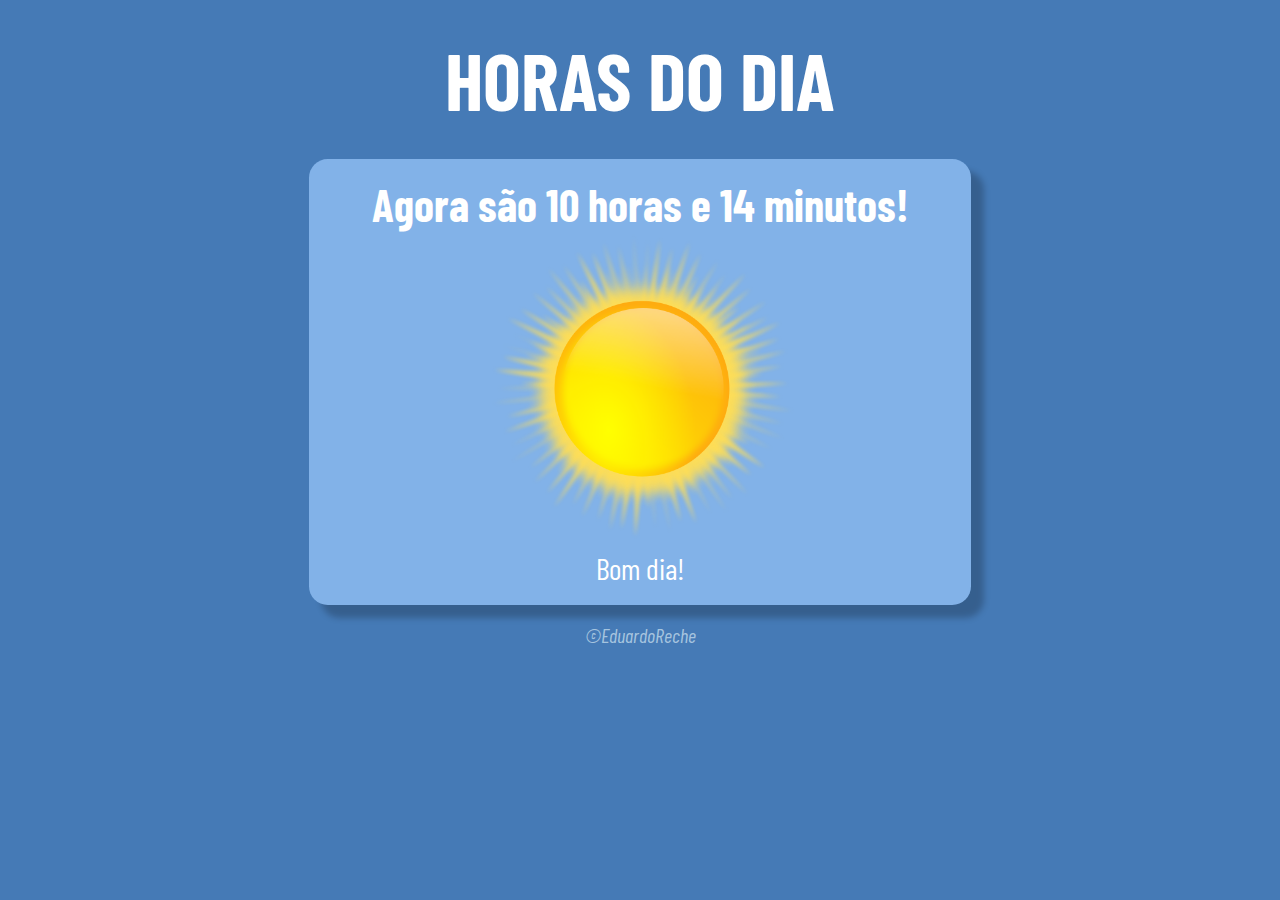
<file: projetos/ex01/ex01.html>
<!DOCTYPE html>
<html lang="pt-br">
<head>
    <meta charset="UTF-8">
    <meta name="viewport" content="width=device-width, initial-scale=1.0">
    <meta http-equiv="refresh" content="60; url=ex01.html">
    <link rel="shortcut icon" href="https://cdn-icons-png.flaticon.com/512/4305/4305432.png" type="image/x-icon">
    <link href="https://fonts.googleapis.com/css2?family=Barlow+Condensed:ital,wght@0,100;0,200;0,300;0,400;0,500;0,600;0,700;0,800;0,900;1,100;1,200;1,300;1,400;1,500;1,600;1,700;1,800;1,900&family=Poppins:ital,wght@0,100;0,200;0,300;0,400;0,500;0,600;0,700;0,800;0,900;1,100;1,200;1,300;1,400;1,500;1,600;1,700;1,800;1,900&family=Source+Code+Pro:ital,wght@0,200..900;1,200..900&display=swap" rel="stylesheet">
    <script src="ex01.js" defer></script>
    <title>Horas do Dia</title>
    <style>
        *{
            margin: 0;
            padding: 0;
        }
        body{
            background-color: lightskyblue;
            font-family: 'Barlow Condensed';
            color: azure;
            zoom: 125%;
        }
        .site{
            animation: fade-in 3s;
        }
        .title{
            display: flex;
            justify-content: center;
            padding: 25px;
            font-size: 2rem;
        }
        .container{
            display: flex;
            align-items: center;
            flex-direction: column;
            font-size: 1.5rem;
            background-color: lightslategray;
            margin: 0 auto;
            width: 500px;
            border-radius: 15px;
            text-align: center;
            padding: 15px;
            -webkit-box-shadow: 10px 10px 5px 0px rgba(0,0,0,0.22);
            -moz-box-shadow: 10px 10px 5px 0px rgba(0,0,0,0.22);
            box-shadow: 10px 10px 5px 0px rgba(0,0,0,0.22);
        }
        .logomarca{
            text-align: center;
            margin-top: 15px;
            color: rgba(240, 255, 255, 0.582);
            font-style: italic;            
        }
        #imghora{
            animation: rotate 30s linear infinite;
        }
        @keyframes fade-in{
            from{
                transform: scale(0.9);
                opacity: 0;
            }
            to{
                transform: scale(1);
                opacity: 100;
            }
        }
        @keyframes rotate{
            from{
                transform: rotate(0deg);
            }
            to{
                transform: rotate(360deg);
            }
        }
        @media(max-width: 820px){
            .container{
                width: 350px;
            }
        }
        @media(max-width: 520px){
            .container{
                width: 75%;
            }
            img{
                width: 150px;
            }
            .title{
                font-size: 1.5rem;
            }
            .container h2{
                font-size: 1.75rem;
            }
        }
    </style>
</head>
<body>
    <section class="site">
        <div class="title">
            <h1>HORAS DO DIA</h1>
        </div>

        <div class="container">
            <h2>Agora são <span id="hrs"></span></h3>
            <div id="imghora"></div>    
            <p id="hoursmsg"></p> 
        </div>

        <p class="logomarca">©EduardoReche</p>
    </section>
</body>
</html>
</file>
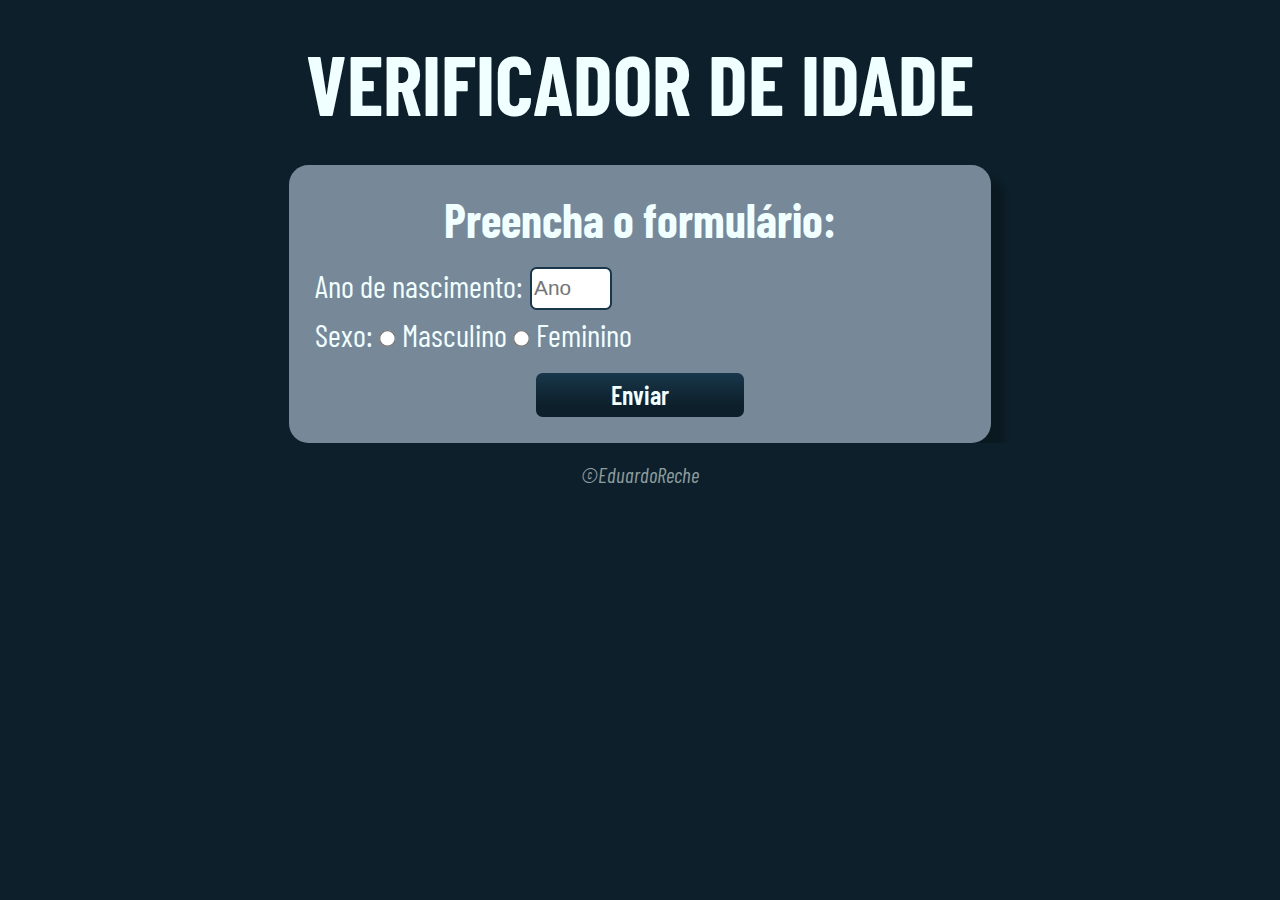
<file: projetos/ex02/ex02.html>
<!DOCTYPE html>
<html lang="pt-br">
<head>
    <meta charset="UTF-8">
    <meta name="viewport" content="width=device-width, initial-scale=1.0">
    <link rel="shortcut icon" href="https://pnghq.com/wp-content/uploads/pnghq.com-age-png-photo.png" type="image/x-icon">
    <link href="https://fonts.googleapis.com/css2?family=Barlow+Condensed:ital,wght@0,100;0,200;0,300;0,400;0,500;0,600;0,700;0,800;0,900;1,100;1,200;1,300;1,400;1,500;1,600;1,700;1,800;1,900&family=Poppins:ital,wght@0,100;0,200;0,300;0,400;0,500;0,600;0,700;0,800;0,900;1,100;1,200;1,300;1,400;1,500;1,600;1,700;1,800;1,900&family=Source+Code+Pro:ital,wght@0,200..900;1,200..900&display=swap" rel="stylesheet">
    <script src="ex02.js" defer></script>
    <title>Verificador de idade</title>
    <style>
        *{
            margin: 0;
            padding: 0;
        }
        html{
            height: 100%;
        }
        body{
            background: rgb(24,55,75);
            background-color: rgba(13,31,42,1);
            background-size: cover;
            background-position: center;
            background-repeat: no-repeat;
            font-family: 'Barlow Condensed';
            color: azure;
            zoom: 130%;
            height: 100%;
        }
        .site{
            animation: fade-in2 3s;
        }
        .title{
            display: flex;
            justify-content: center;
            padding: 25px;
            font-size: 2rem;
        }
        .container{
            display: flex;
            flex-direction: column;
            gap: 15px;
            font-size: 1.5rem;
            background-color: lightslategray;
            margin: 0 auto;
            width: 500px;
            border-radius: 15px;
            text-align: center;
            padding: 20px;
            -webkit-box-shadow: 10px 10px 5px 0px rgba(0,0,0,0.22);
            -moz-box-shadow: 10px 10px 5px 0px rgba(0,0,0,0.22);
            box-shadow: 10px 10px 5px 0px rgba(0,0,0,0.22);
        }
        .submit{
            display: flex;
            padding: 5px;
            justify-content: center;
            color: azure;
            background: rgb(24,55,75);
            background: linear-gradient(180deg, rgba(24,55,75,1) 0%, rgba(13,31,42,1) 74%);
            border-radius: 5px;
            width: 30%;
            margin: 0 auto;
            cursor: pointer;
            font-size: 20px;
            transition: 0.3s;
            border: none;
            margin-top: 15px;
            font-weight: 600;
        }
        .submit:hover{
            background-color: rgb(39, 81, 109);
            transform: scale(1.1);
            transition: 0.3s;
            
        }
        .logomarca{
            text-align: center;
            padding-top: 15px;
            color: rgba(240, 255, 255, 0.582);
            font-style: italic;
            box-sizing: border-box;
            background-color: rgba(13,31,42,1);           
        }
        .imagemsexo{
            margin-top: 15px;
            animation: fade-in 1.2s;
        }
        .resultadoform{
            margin-top: 15px;
            animation: fade-in 1.2s;
        }
        .year{
            display: flex;
            align-items: flex-start;
        }
        #yearbirth{
            border-radius: 5px;
            border: 2px solid rgb(24,55,75);
            height: 30px;
            padding-block: 0px;
            padding-inline: 2px;
            font-size: 16px;
            width: 15%;
            margin-left: 5px;
        }
        form{
            display: flex;
            gap: 5px;
            flex-direction: column;
            align-items: flex-start;
        }
        @keyframes fade-in {
            from{
                transform: scale(0.8);
                opacity: 0;
            }
            to{
                transform: scale(1);
                opacity: 100;
            }
        }
        @keyframes fade-in2 {
            from{
                transform: scale(0.9);
                opacity: 0;
            }
            to{
                transform: scale(1);
                opacity: 100;
            }
        }

        @media(max-width: 820px){
            .container{
                width: 350px;
            }
        }
        @media(max-width: 580px){

            .site{
                padding-top: 20px;
            }

            .container{
                width: 75%;
            }
            img{
                width: 150px;
            }

            form{
                align-items: center;
            }
            #yearbirth{
                width: 50%;
            }
            .year{
                flex-direction: column;
                align-items: center;
            }
            .title{
                font-size: 1.25rem;
            }
            .container h2{
                font-size: 1.75rem;
            }
            .sexselect{
                display: flex;
                flex-direction: column;
                justify-content: center;
            }
        }
        @media(max-width: 380px){
            .title{
                font-size: 1rem;
            }
            .container{
                width: 60%;
            }
        }
    </style>
</head>
<body>
    <section class="site">
        <div class="title">
            <h1>VERIFICADOR DE IDADE</h1>
        </div>

        <div class="container">
            <h2>Preencha o formulário:</h2>

            <div class="form">
                <form>
                    <div class="year">
                        <label>Ano de nascimento:</label>
                        <input type="number" id="yearbirth" placeholder="Ano">
                    </div>
                    <div class="sexselect">
                        <label>Sexo:</label>
                        <label><input type="radio" name="Sexo" class="sexodapessoa" value="Homem"> Masculino</label>
                        <label><input type="radio" name="Sexo" class="sexodapessoa" value="Mulher"> Feminino</label>
                    </div>
                </form>
                <p class="submit" onclick="mostrar()">Enviar</p>
                <div id="detect"></div>
                <div id="imgpeople"></div>
            </div> 

        </div>
            <p class="logomarca">©EduardoReche</p>  
    </section>
</body>
</html>
</file>
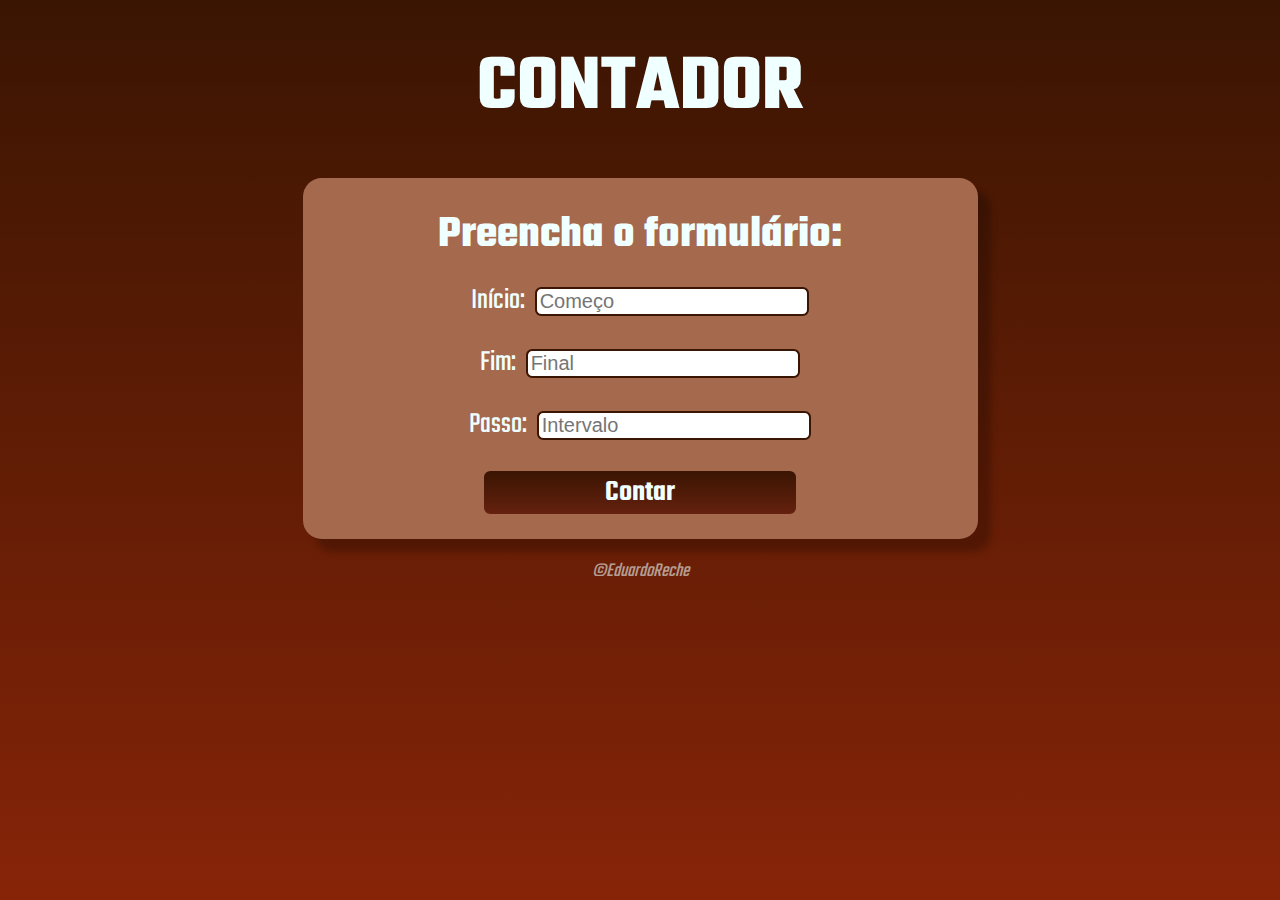
<file: projetos/ex03/ex03.html>
<!DOCTYPE html>
<html lang="pt-br">
<head>
    <meta charset="UTF-8">
    <meta name="viewport" content="width=device-width, initial-scale=1.0">
    <link rel="shortcut icon" href="https://static.thenounproject.com/png/4522695-200.png" type="image/x-icon">
    <link href="https://fonts.googleapis.com/css2?family=Teko:wght@300..700&display=swap" rel="stylesheet">
    <script src="ex03.js" defer></script>
    <title>Contador</title>
    <style>
        *{
            margin: 0;
            padding: 0;
        }
        html{
        height: 100%;
        }
        body{
            background: linear-gradient(180deg, rgb(58, 21, 2) 0%, rgba(135,36,8,1) 100%);
            background-size: cover;
            background-repeat: no-repeat;
            background-attachment: fixed;
            font-family: 'Teko';
            color: azure;
            zoom: 125%;
        }
        .site{
            animation: fade-in2 3s;
        }
        .title{
            display: flex;
            justify-content: center;
            padding: 25px;
            font-size: 2rem;
        }
        .container{
            font-size: 1.5rem;
            background-color: rgb(165, 105, 78);
            margin: 0 auto;
            width: 500px;
            border-radius: 15px;
            text-align: center;
            padding: 20px;
            -webkit-box-shadow: 10px 10px 5px 0px rgba(0,0,0,0.22);
            -moz-box-shadow: 10px 10px 5px 0px rgba(0,0,0,0.22);
            box-shadow: 10px 10px 5px 0px rgba(0,0,0,0.22);
        }
        .submit{
            color: azure;
            background: linear-gradient(180deg, rgb(58, 21, 2) 0%, rgb(100, 33, 14) 100%);
            border-radius: 5px;
            width: 50%;
            cursor: pointer;
            transition: 0.3s;
            border: none;
            margin: 0 auto;
            font-weight: 600;
            margin-top: 10px;
        }
        .submit:hover{
            transform: scale(1.05);
            transition: 0.3s;    
        }
        .logomarca{
            text-align: center;
            margin-top: 15px;
            color: rgba(240, 255, 255, 0.582);
            font-style: italic;            
        }
        .year{
            display: flex;
            flex-direction: column;
            padding: 10px;
            gap: 15px;
        }
        .ctngnumber{
            animation: fade-in 0.5s;
        }
        input{
            border-radius: 5px;
            border: 2px solid rgb(58, 21, 2);
            padding-inline: 2px;
            font-size: 16px;
            height: 20px;
            margin-left: 5px;
        }
        #detect{
            text-align: justify;
        }
        @keyframes fade-in {
            from{
                transform: scale(0.8);
                opacity: 0;
            }
            to{
                transform: scale(1);
                opacity: 100;
            }
        }
        @keyframes fade-in2 {
            from{
                transform: scale(0.9);
                opacity: 0;
            }
            to{
                transform: scale(1);
                opacity: 100;
            }
        }
        @media(max-width: 820px){
            .container{
                width: 350px;
            }
        }
        @media(max-width: 520px){
            .container{
                width: 75%;
            }
            img{
                width: 150px;
            }
            .title{
                font-size: 1.5rem;
                padding: 10px;
            }
            .container h2{
                font-size: 1.75rem;
                margin-block: 0px;
            }
        }
    </style>
</head>
<body>
    <section class="site">
        <div class="title">
            <h1>CONTADOR</h1>
        </div>
        <div class="container">
            <h2>Preencha o formulário:</h2>
            <div class="form">
                    <div class="year">
                        <div>
                            <label for="comeco">Início:</label>
                            <input type="number" id="comeco" required placeholder="Começo">
                        </div>
                        <div>
                            <label for="fim">Fim:</label>
                            <input type="number" id="fim" required placeholder="Final">
                        </div>
                        <div>
                            <label for="intervalo">Passo:</label>
                            <input type="number" id="intervalo" required placeholder="Intervalo">
                        </div>
                    </div>
                <p class="submit" onclick="contar()">Contar</p>
                <div id="detect"></div>
            </div>
        </div>
        <footer class="logomarca">©EduardoReche</footer>
    </section>
</body>
</html>
</file>
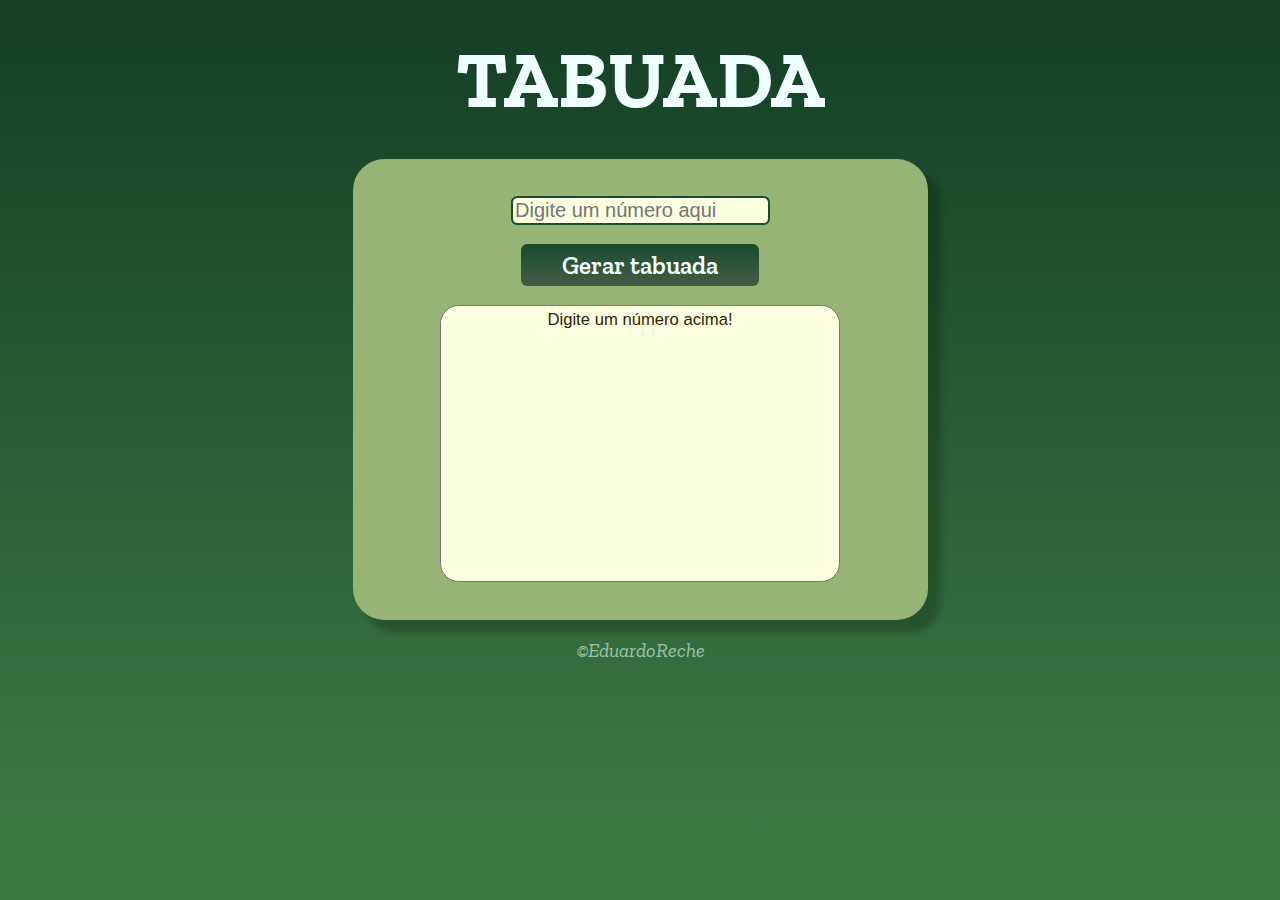
<file: projetos/ex04/ex04.html>
<!DOCTYPE html>
<html lang="pt-br">
<head>
    <meta charset="UTF-8">
    <meta name="viewport" content="width=device-width, initial-scale=1.0">
    <link rel="shortcut icon" href="https://static.thenounproject.com/png/4522695-200.png" type="image/x-icon">
    <link href="https://fonts.googleapis.com/css2?family=Zilla+Slab:ital,wght@0,300;0,400;0,500;0,700;1,300;1,400;1,700&display=swap" rel="stylesheet">
    <script src="ex04.js" defer></script>
    <title>Tabuada</title>
    <style>
        *{
            margin: 0;
            padding: 0;
        }
        html{
        height: 100%;
        }
        body{
            background: linear-gradient(180deg, rgb(22, 65, 39) 5%, rgb(61, 121, 67) 92%);
            background-size: cover;
            background-repeat: no-repeat;
            background-attachment: fixed;
            font-family: 'Zilla Slab';
            color: azure;
            zoom: 125%;
        }
        .site{
            animation: fade-in 3s;
        }
        .title{
            display: flex;
            justify-content: center;
            padding: 25px;
            font-size: 2rem;
        }
        .container{
            display: flex;
            flex-direction: column;
            gap: 15px;
            background-color: #96b476;
            margin: 0 auto;
            width: 400px;
            border-radius: 25px;
            padding: 30px;
            -webkit-box-shadow: 10px 10px 5px 0px rgba(0,0,0,0.22);
            -moz-box-shadow: 10px 10px 5px 0px rgba(0,0,0,0.22);
            box-shadow: 10px 10px 5px 0px rgba(0,0,0,0.22);
        }
        .submit{
            display: flex;
            padding: 5px;
            justify-content: center;
            color: azure;
            background: linear-gradient(180deg, rgba(26,77,46,1) 5%, rgb(65, 90, 68) 92%);
            border-radius: 5px;
            width: 45%;
            cursor: pointer;
            font-size: 20px;
            transition: 0.3s;
            margin: 0 auto;
            font-weight: 600;
        }
        .submit:hover{
            transform: scale(1.05);
            transition: 0.3s;          
        }
        .logomarca{
            text-align: center;
            margin-top: 15px;
            color: rgba(240, 255, 255, 0.582);
            font-style: italic;            
        }
        .tbditem{
            animation: fade-in 2s;
        }
        input{
            border-radius: 5px;
            border: 2px solid rgba(26,77,46,1);
            padding-inline: 2px;
            font-size: 16px;
            width: 50%;
            margin: 0 auto;
            height: 20px;
            background-color: #FCFFE0;
            color: rgb(51, 33, 10);
        }
        select{
            width: 80%;
            margin: 0 auto;
            text-align: center;
            background-color: #FCFFE0;
            border-radius: 15px;
            overflow: hidden;
            color: rgb(51, 33, 10);
        }
        option{
            padding-block: 3px;
        }
        #detect{
            padding: 10px;
            text-align: justify;
        }
        @keyframes fade-in {
            from{
                transform: scale(0.99);
                opacity: 0;
            }
            to{
                transform: scale(1);
                opacity: 100;
            }
        }
        @media(max-width: 820px){
            .container{
                width: 350px;
            }
        }
        @media(max-width: 520px){
            .container{
                width: 65%;
            }
            .submit{
                width: auto;
            }
            input{
                width: 90%;
            }
            select{
                width: 90%;
            }
            img{
                width: 150px;
            }
            .title{
                font-size: 1.5rem;
            }
            .container h2{
                font-size: 1.75rem;
            }
        }
    </style>
</head>
<body>
    <section class="site">
        <div class="title">
            <h1>TABUADA</h1>
        </div>
        <div class="container">
            <input type="number" id="Numero" required placeholder="Digite um número aqui">
            <p class="submit" onclick="gerar()">Gerar tabuada</p>
            <select id="tbd" size="10">
                <option>Digite um número acima!</option>
            </select>
        </div>
        <footer class="logomarca">©EduardoReche</footer>
    </section>
</body>
</html>
</file>
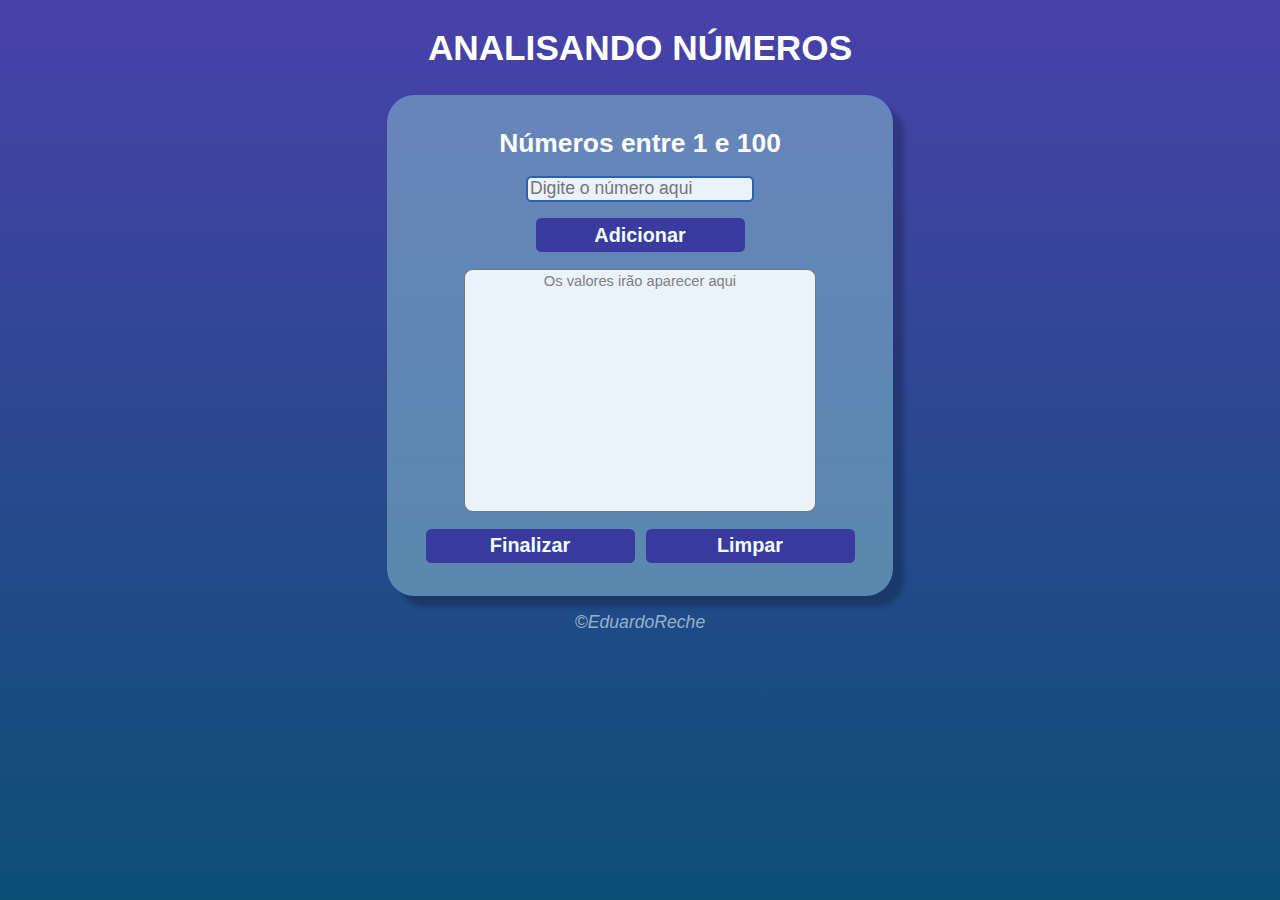
<file: projetos/ex05/ex05.html>
<!DOCTYPE html>
<html lang="pt-br">
<head>
    <meta charset="UTF-8">
    <meta name="viewport" content="width=device-width, initial-scale=1.0">
    <link rel="shortcut icon" href="https://static.thenounproject.com/png/4522695-200.png" type="image/x-icon">
    <script src="ex05.js" defer></script>
    <title>Analisando Números</title>
    <style>
        *{
            margin: 0;
            padding: 0;
        }
        html{
        height: 100vh;
        }
        body{
            background: linear-gradient(180deg, rgba(41, 33, 155, 0.856) 1%, rgb(12, 79, 117) 100%);
            background-size: cover;
            background-repeat: no-repeat;
            background-attachment: fixed;
            font-family: Arial, Helvetica, sans-serif;
            color: white;
            zoom: 110%;
        }
        .site{
            animation: fade-in 3s;
        }
        .title{
            display: flex;
            justify-content: center;
            padding: 25px;
            font-size: 2rem;
            font-weight: bold;
        }
        .container{
            display: flex;
            flex-direction: column;
            gap: 15px;
            background-color: rgba(127, 178, 201, 0.603);
            margin: 0 auto;
            width: 400px;
            border-radius: 25px;
            padding: 30px;
            -webkit-box-shadow: 10px 10px 5px 0px rgba(0,0,0,0.22);
            -moz-box-shadow: 10px 10px 5px 0px rgba(0,0,0,0.22);
            box-shadow: 10px 10px 5px 0px rgba(0,0,0,0.22);
        }
        .submit{
            display: flex;
            padding: 5px;
            justify-content: center;
            color: azure;
            background:rgba(50, 42, 155, 0.829);
            border-radius: 5px;
            width: 45%;
            cursor: pointer;
            font-size: 18px;
            transition: 0.3s;
            margin: 0 auto;
            font-weight: 600;
        }
        .submit:hover{
            transform: scale(1.05);
            transition: 0.3s;          
        }
        .logomarca{
            text-align: center;
            margin-top: 15px;
            color: rgba(240, 255, 255, 0.582);
            font-style: italic;            
        }

        .buttons{
            display: flex;
            justify-content: space-between;
        }

        #resultado{
            display: none;
            animation: fade-in 2s;
            font-size: 18px;
            text-align: justify;
        }

        #placeholder{
            color: gray;
        }

        input{
            border-radius: 5px;
            border: 2px solid rgb(42, 97, 179);
            padding-inline: 2px;
            font-size: 16px;
            width: 50%;
            margin: 0 auto;
            height: 20px;
            background-color: rgb(234, 242, 252);
            color: rgb(37, 36, 36);
        }
        select{
            width: 80%;
            margin: 0 auto;
            text-align: center;
            background-color: rgb(234, 242, 252);
            border-radius: 8px;
            color: rgb(37, 36, 36);
        }
        option{
            padding-block: 3px;
        }
        #detect{
            padding: 10px;
            text-align: justify;
        }
        @keyframes fade-in {
            from{
                transform: scale(0.99);
                opacity: 0;
            }
            to{
                transform: scale(1);
                opacity: 100;
            }
        }
        @media(max-width: 820px){
            .container{
                width: 350px;
            }
        }
        @media(max-width: 520px){
            .container{
                width: 65%;
            }
            img{
                width: 150px;
            }
            input{
                width: 90%;
            }
            select{
                width: 90%;
            }
            .title{
                font-size: 1.5rem;
            }
            .submit{
                padding: 3px;
            }
            .container h2{
                font-size: 1.25rem;
            }
        }
    </style>
</head>
<body>
<section class="site">
    <div class="title">
        <header>ANALISANDO NÚMEROS</header>
    </div>
    <div class="container">
        <h2 style="text-align: center;">Números entre 1 e 100</h2>
        <input type="number" id="Numero" required placeholder="Digite o número aqui">
        <p class="submit" onclick="adicionar()">Adicionar</p>
        <select id="num" size="10">
            <option id="placeholder">Os valores irão aparecer aqui</option>
        </select>
        <div class="buttons">
        <p class="submit" onclick="gerar()">Finalizar</p>
        <p class="submit" onclick="limpar()">Limpar</p>
        </div>
        <p id="resultado"></p>
    </div>
    <footer class="logomarca">©EduardoReche</footer>
</section>
</body>
</html>
</file>
